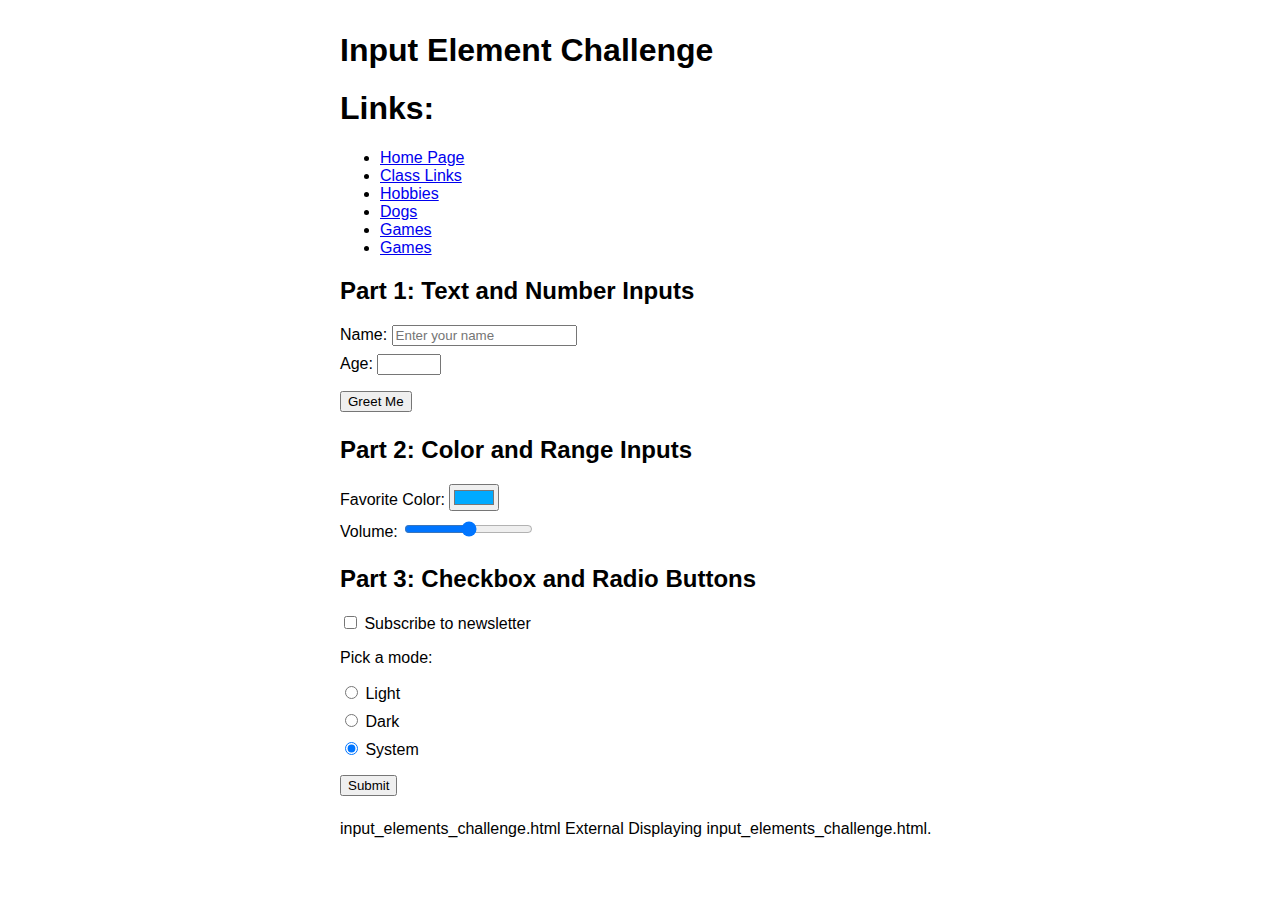
<file: input_element_challenge.html>
<!DOCTYPE html>
<html lang="en">

<head>
    <meta charset="UTF-8">
    <meta name="viewport" content="width=device-width, initial-scale=1.0">
    <title>Input Element Challenge</title>
    <style>
        body {
            font-family: sans-serif;
            max-width: 600px;
            margin: 2rem auto;
        }

        section {
            margin-bottom: 1.5rem;
        }

        label {
            display: block;
            margin-top: 0.5rem;
        }

        button {
            margin-top: 1rem;
        }

        .output {
            margin-top: 1rem;
            font-weight: bold;
        }
    </style>
</head>

<body>
    
    <h1>Input Element Challenge</h1>

    <nav class="menu">
        <h1><a id="nav_info">Links:</a></h1>
        <ul>
            <li class="menItem"><a href="index.html">Home Page</a></li>
            <li class="menItem"><a href="class_links.html">Class Links</a></li>
            <li class="menItem"><a href="hobbies.html">Hobbies</a></li>
            <li class="menItem"><a href="dogs.html">Dogs</a></li>
            <li class="menItem"><a href="js_games.html">Games</a></li>
            <li class="menItem"><a href="input_element_challenge.html">Games</a></li>

        </ul>
    </nav>

    <section id="part1">
        <h2>Part 1: Text and Number Inputs</h2>
        <label>
            Name:
            <input id="nameInput" type="text" placeholder="Enter your name">
        </label>
        <label>
            Age:
            <input id="ageInput" type="number" min="0" max="120">
        </label>
        <button id="btnGreet">Greet Me</button>
        <div class="output" id="greetingOutput"></div>
    </section>

    <section id="part2">
        <h2>Part 2: Color and Range Inputs</h2>
        <label>
            Favorite Color:
            <input id="colorInput" type="color" value="#00AAFF">
        </label>
        <label>
            Volume:
            <input id="volumeInput" type="range" min="0" max="100" value="50">
        </label>
        <div class="output" id="colorOutput"></div>
    </section>

    <section id="part3">
        <h2>Part 3: Checkbox and Radio Buttons</h2>
        <label><input type="checkbox" id="subscribeBox"> Subscribe to newsletter</label>
        <p>Pick a mode:</p>
        <label><input type="radio" name="mode" value="Light"> Light</label>
        <label><input type="radio" name="mode" value="Dark"> Dark</label>
        <label><input type="radio" name="mode" value="System" checked> System</label>
        <button id="btnSubmit">Submit</button>
        <div class="output" id="modeOutput"></div>
    </section>

    <script>
        // --- PART 1 ---
        const nameInput = document.getElementById("nameInput");
        const ageInput = document.getElementById("ageInput");
        const btnGreet = document.getElementById("btnGreet");
        const greetingOutput = document.getElementById("greetingOutput");

        btnGreet.addEventListener("click", () => {
            // TODO: Display a message like "Hello NAME, you are AGE years old!"
            // Challenge: If age < 13, show "You're just a kid!" instead.
        });

        // --- PART 2 ---   
        const colorInput = document.getElementById("colorInput");
        const volumeInput = document.getElementById("volumeInput");
        const colorOutput = document.getElementById("colorOutput");
        
        colorOutput.style.backgroundColor = colorOutput.innerText();

        // TODO: Update the background color of colorOutput whenever the color input changes.
        // Challenge: Also display the hex code and volume value dynamically.

        // --- PART 3 ---
        const subscribeBox = document.getElementById("subscribeBox");
        const btnSubmit = document.getElementById("btnSubmit");
        const modeOutput = document.getElementById("modeOutput");

        btnSubmit.addEventListener("click", () => {
            // TODO: Find which radio button is checked and display it.
            // Challenge: Include whether the user subscribed or not.
        });
    </script>
</body>

</html>
input_elements_challenge.html
External
Displaying input_elements_challenge.html.
</file>
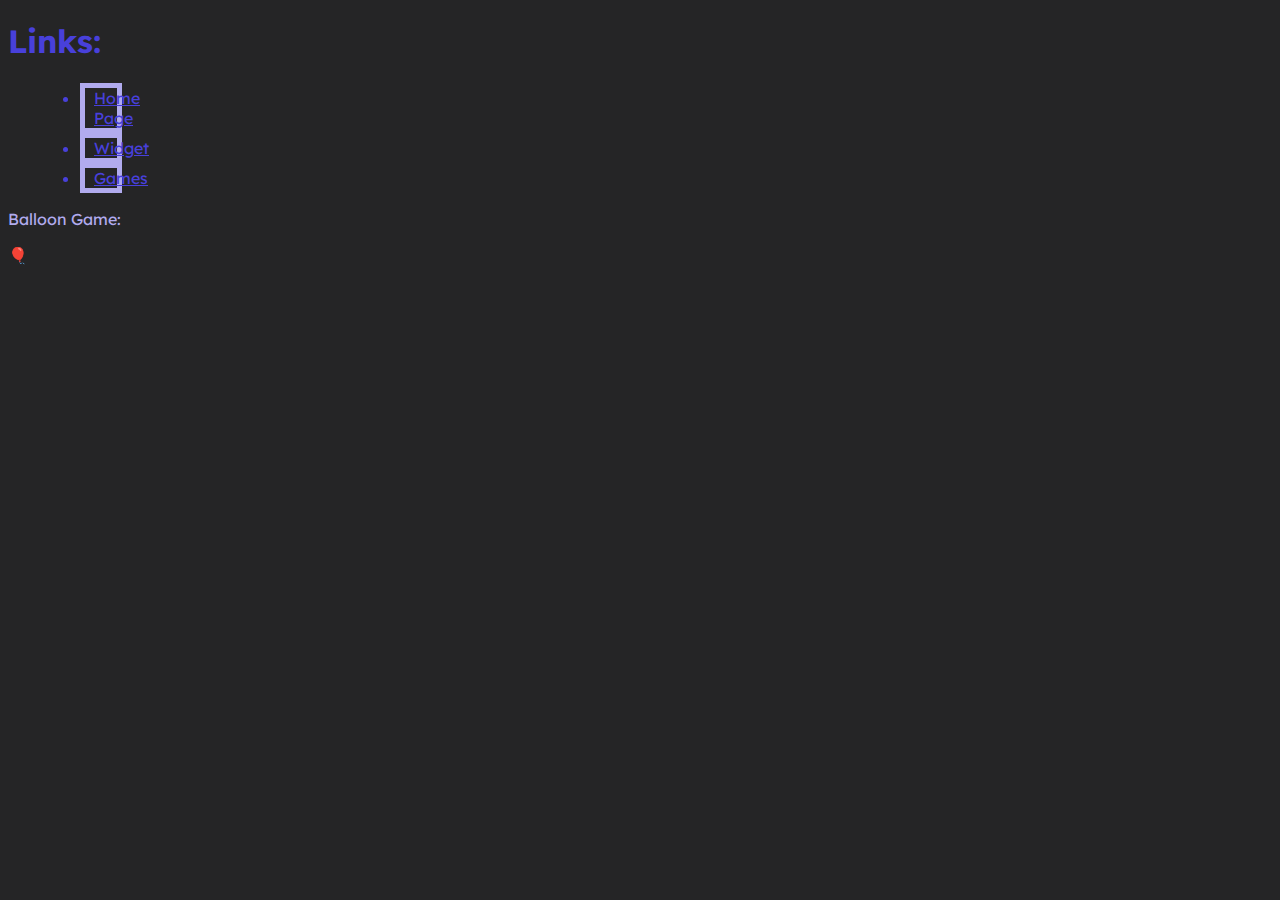
<file: js_games.html>
<!DOCTYPE html>
<html lang="en">
<head>
    <meta charset="UTF-8">
    <meta name="viewport" content="width=device-width, initial-scale=1.0">
    <title>Games</title>
    <link rel="preconnect" href="https://fonts.googleapis.com">
    <link rel="preconnect" href="https://fonts.gstatic.com" crossorigin>
    <link href="https://fonts.googleapis.com/css2?family=Lexend:wght@100..900&display=swap" rel="stylesheet">
    <link rel="stylesheet" href="style.css">
</head>
<body>
   <nav class="menu">
        <h1><a id="nav_info">Links:</a></h1>
        <ul>
            <li class="menItem"><a href="index.html">Home Page</a></li>
            <li class="menItem"><a href="widget.html">Widget</a></li>
            <li class="menItem"><a href="js_games.html">Games</a></li>
            

        </ul>
    </nav>
    <p>Balloon Game: <p>
    <p id="balloon">🎈</p>

<script>
  let balloonEl = document.getElementById("balloon");
  let fontSize = 10;
  
  function keyDownEvent(event) {
    if (event.key == "ArrowUp") {
      //Inflate
      fontSize *= 1.1;
      balloonEl.style.fontSize = fontSize + "px";
      event.preventDefault();
      if (fontSize >= 100) {
        balloon.textContent = "💥"
        window.removeEventListener("keydown", keyDownEvent)
      }
    }
    if (event.key == "ArrowDown") {
      //Deflate
      fontSize /= 1.1;
      balloonEl.style.fontSize = fontSize + "px";
      event.preventDefault();
    }
  }
  window.addEventListener("keydown", keyDownEvent);
</script>
</body>
</html>
</file>
<file: style.css>
:root {
    --text: #ffffff;
    --background: #252526;
    --primary: #4840db;
    --secondary: #0f1f48;
    --accent: #b1abee;

}

body {
    color: var(--text);
    background: var(--background);
    font-family: "Lexend";
}

h1, h2, a, center {
    color: var(--primary);
}

li {
    color: var(--primary);
    border: 5px solid var(--accent);
    padding-left: 9px;
    padding-right: 8px;
    max-width: 15px;
    margin-left: 2em;

}

p {
    color: var(--accent);
}

center{
    font-size: 2em;
}

button {
    padding-top: 4px;
    color: var(--primary);
    border: 10px solid var(--secondary);
    font-family: "Lexend";
}   

video {
    background: var(--background);
}

#Weird {
    color: var(--accent);
    font-style: italic;
    font-style: bolder;
    text-decoration: var(--accent) wavy underline;
}

#Blue {
    color: blue;
    text-decoration: dotted underline;
}

#Red {
    color: red;
    text-decoration: dotted underline;
}
</file>
